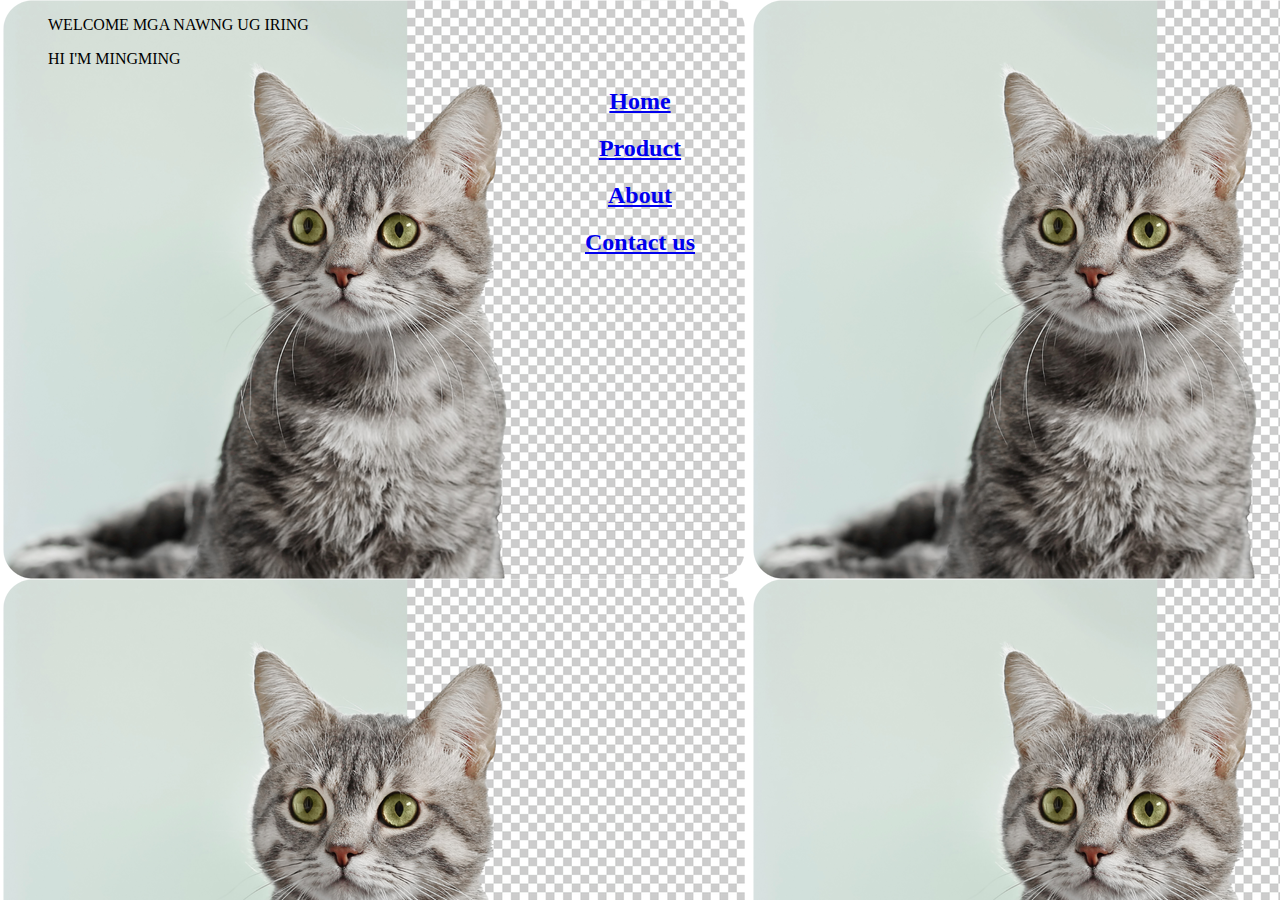
<file: index.html>
<!doctype html>
<html>
<head>
   <link rel="stylesheet" type="text/css" href="html.css">
<title>HI MGA KA WONDER!</title>
</head>
<body>
<style>
li{font size : 180px;}
h1 { text-align : center; }
h2 { text-align : center; }
h3 { text-align : center; }
h4 { text-align : center; }
h5 { text-align : center; }
</style>
<ul>
<hl> WELCOME MGA NAWNG UG IRING<hl>
<p>HI I'M MINGMING</p>
</ul>

<h2><a href="home.htm"> Home </a></h2>
<h2><a href="product.htm"> Product </a> </h2>
<h2><a href="about.htm"> About </a> </h2>
<h2><a href="contact%20us.htm"> Contact us </a> </h2>






</body>
</html>
</file>
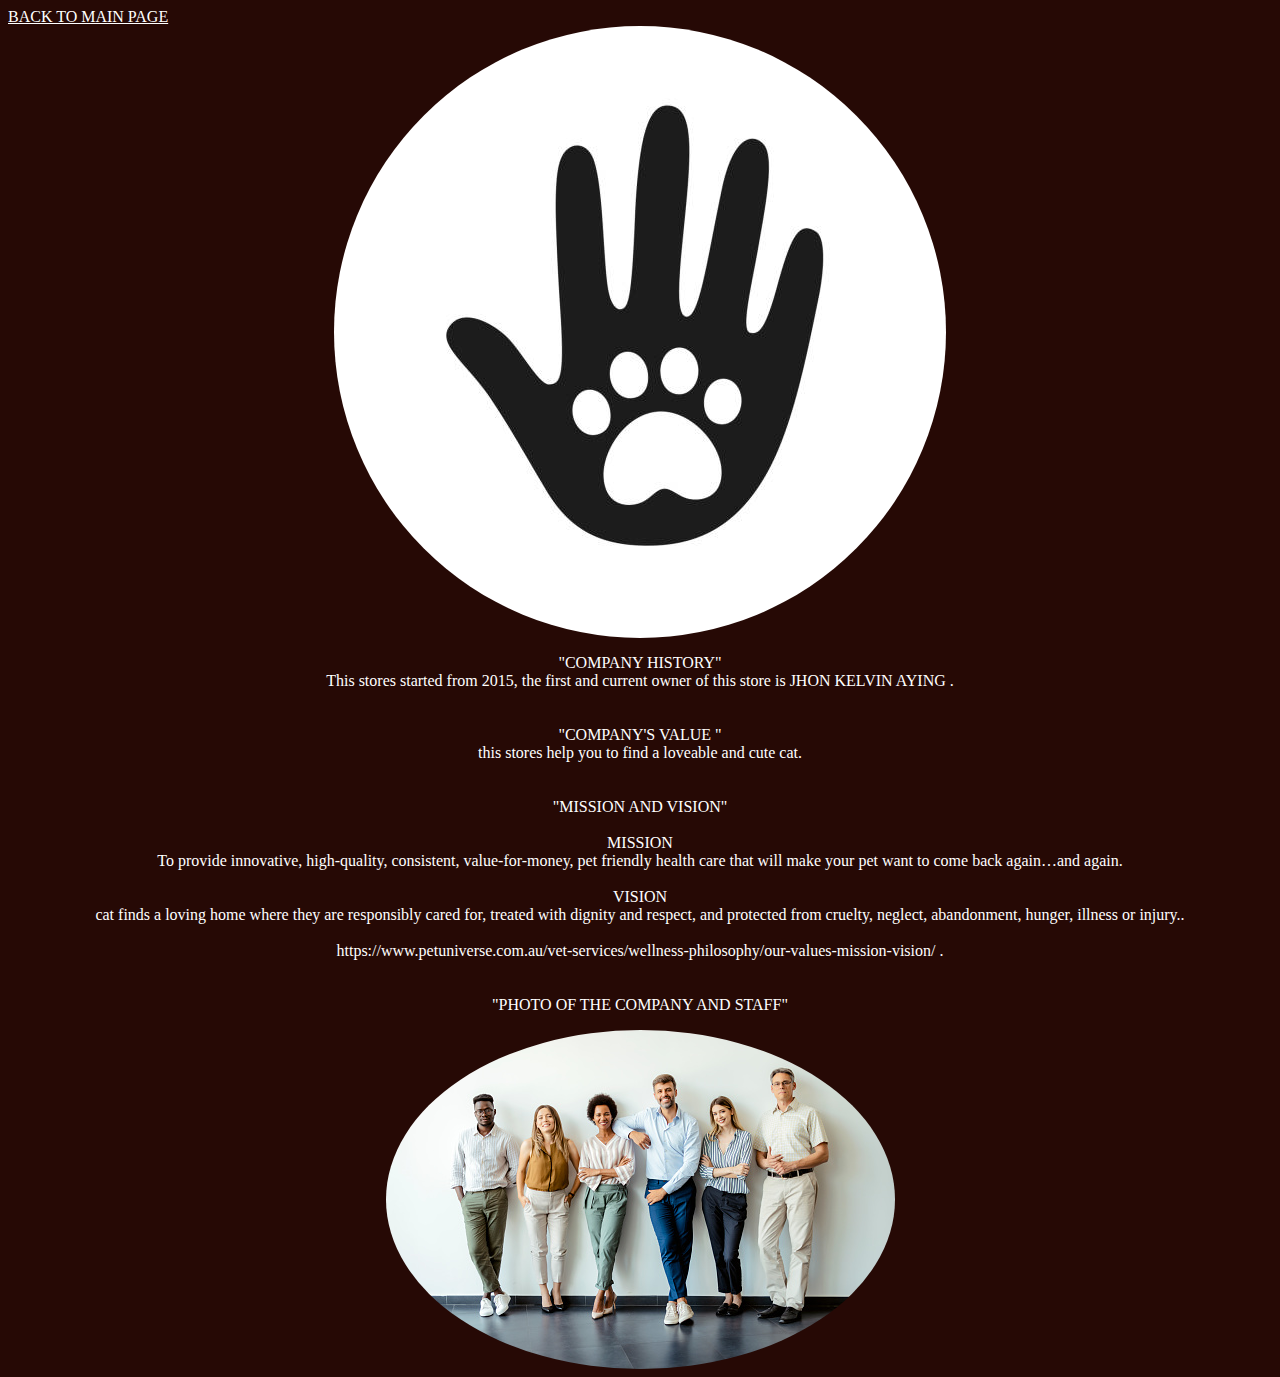
<file: about.htm>
<!doctype html>
<html>
<head>
<title> ABOUT </titLe>
</head>
<body>
<style>

h1 { text-align : center;}
h2 { text-align : center;}
body {background-color: #260905;}
a { color: white;}
img{margin-left:auto; margin-right:auto; display: block; border-radius: 50%;}
P{text-align: center;}

</style>

<li><a href="index.html">BACK TO MAIN PAGE</a> </li>
</ul>

<img src="cat logo.jpg">

<p><font color=white> "COMPANY HISTORY" <br> This stores started from 2015, the first and current owner of this store is JHON KELVIN AYING .  <br> <br> <br> 

"COMPANY'S VALUE "<br> this stores help you to find a loveable and cute cat.<br> <br> <br> 
"MISSION AND VISION" <br> <br> MISSION  <br> To provide innovative, high-quality, consistent, value-for-money, pet friendly health care that will make your pet want to come back again…and again. <br> <br> 
 VISION<br>cat finds a loving home where they are responsibly cared for, treated with dignity and respect, and protected from cruelty, neglect, abandonment, hunger, illness or injury..<br> <br> https://www.petuniverse.com.au/vet-services/wellness-philosophy/our-values-mission-vision/ .<br> <br> <br> 
 
 "PHOTO OF THE COMPANY AND STAFF" <br>
 <center><img src="staff.jpg">

</body>
</html>
</file>
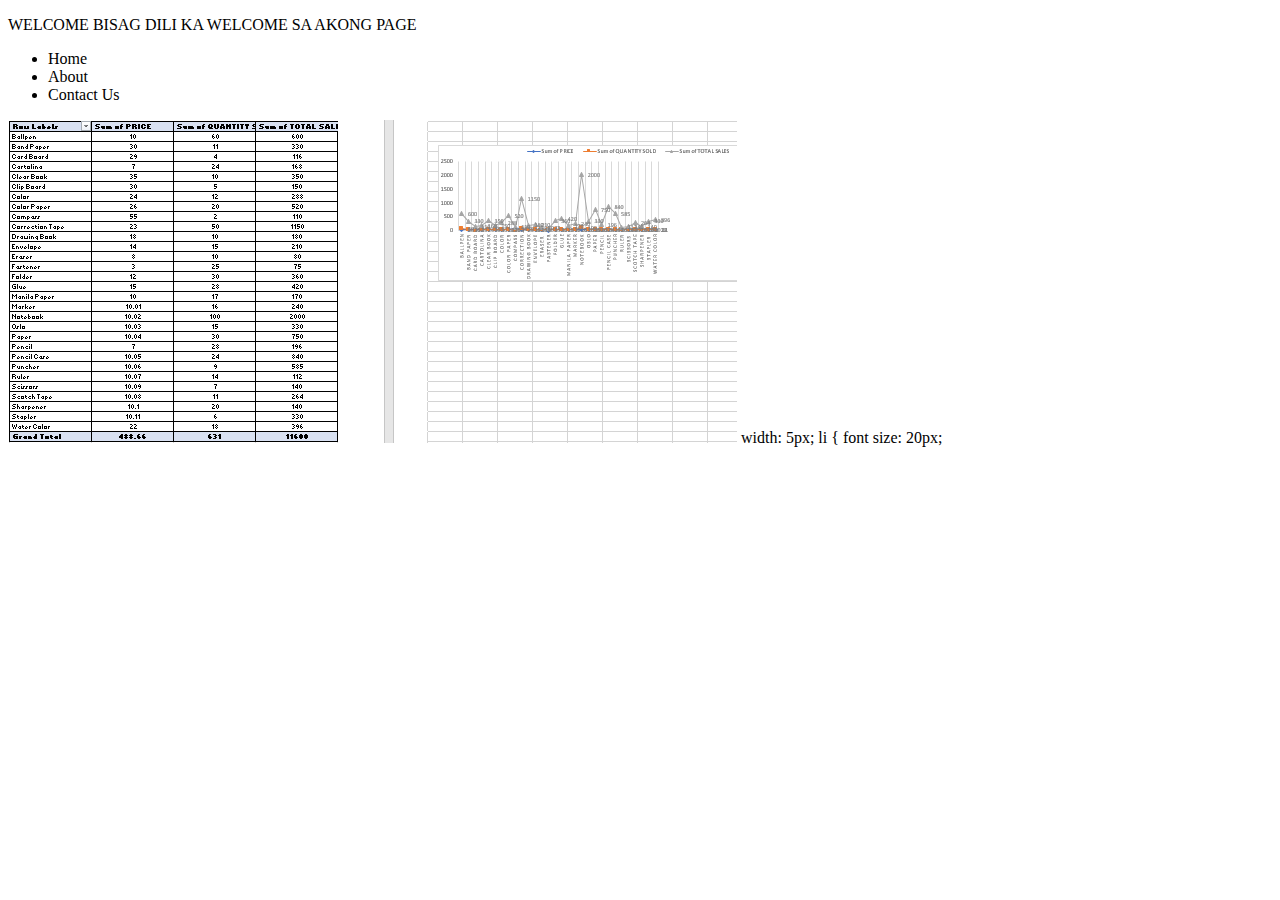
<file: baki baki baki.html>
<!doctype html>
<html>
     <head>
	           <title> MY FIRST DOCUMENT </title>
			        </head>
					     <body>
						 <p> WELCOME BISAG DILI KA WELCOME SA AKONG PAGE </p>
						 
						 <style>
						 li {
						 font-size: 25 px;
						 }
						 </style>
						 
						 <ul>
						      <li> Home </li>
							  <li> About </li>
							  <li> Contact Us </li>
							  
						</ul>
						    <img src = "123.png">
							</img>
							width: 5px;
							</style>
							
							li {
							   font size: 20px;
							
							
							
						</style>
						</body>
						</html>
</file>
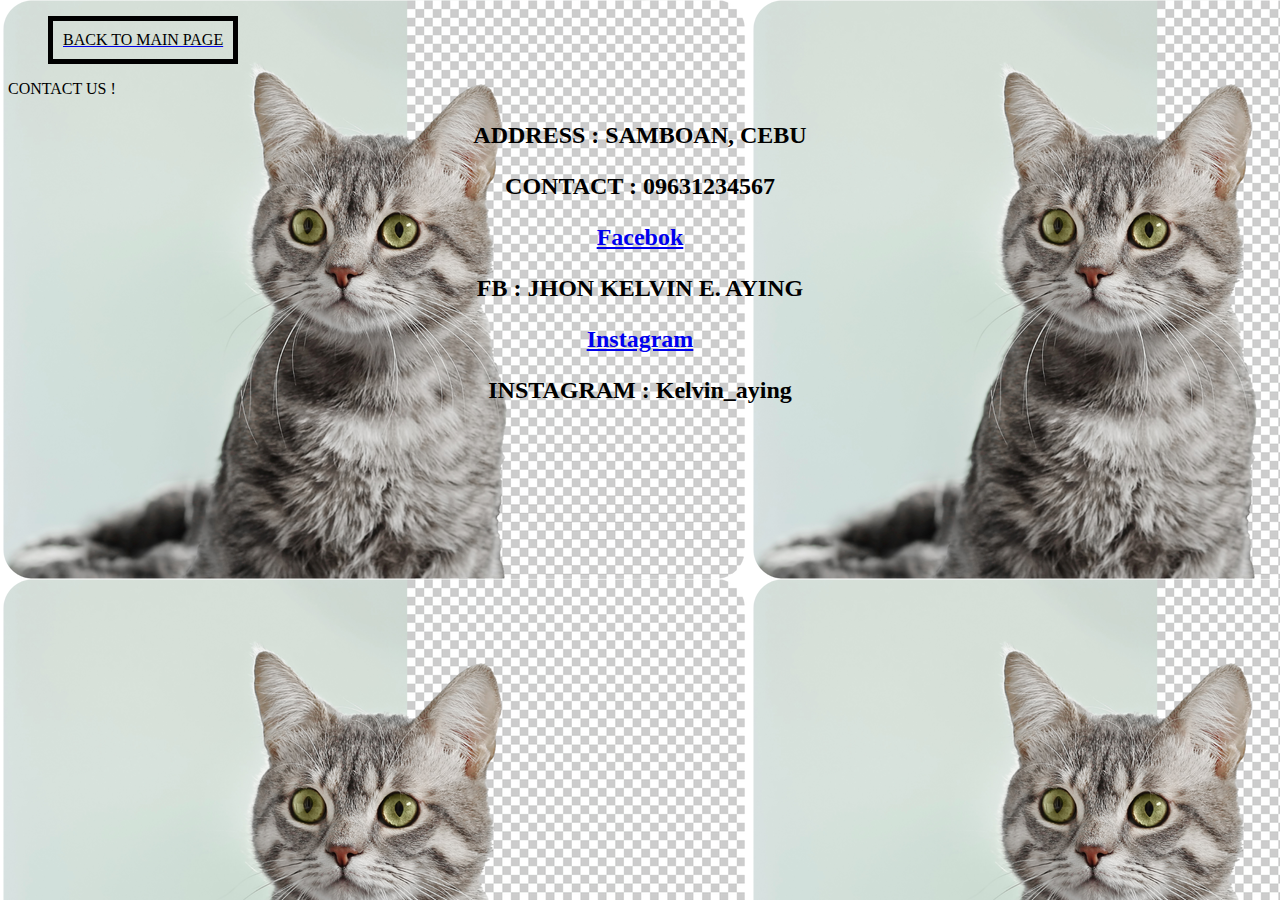
<file: contact us.htm>
<!doctype html>
<html>
<head>
<link rel="stylesheet" type="text/css" href="html.css">
<title> CONTACT US </title>
<style>
h1 { text-align : center;}
h2 { text-align : center;}

</style>
</head>
<body background = "rogdoll.jpg">

<ul>
<li><a href="index.html"><font color=black>BACK TO MAIN PAGE</a> </li>

</ul>

<hl><font color=black> CONTACT US ! </hl>
<h2>
<p>ADDRESS : SAMBOAN, CEBU
<P>CONTACT : 09631234567
<a href= "http:// www.facebook.com/alphaware"><li>Facebok</li></a>
<p>FB : JHON KELVIN E. AYING </P>
<a href= " http://ww.instagram.com/alphaware"><li>Instagram</li></a>
<p>INSTAGRAM : Kelvin_aying </p>

</h2>
</body>
</html>
</file>
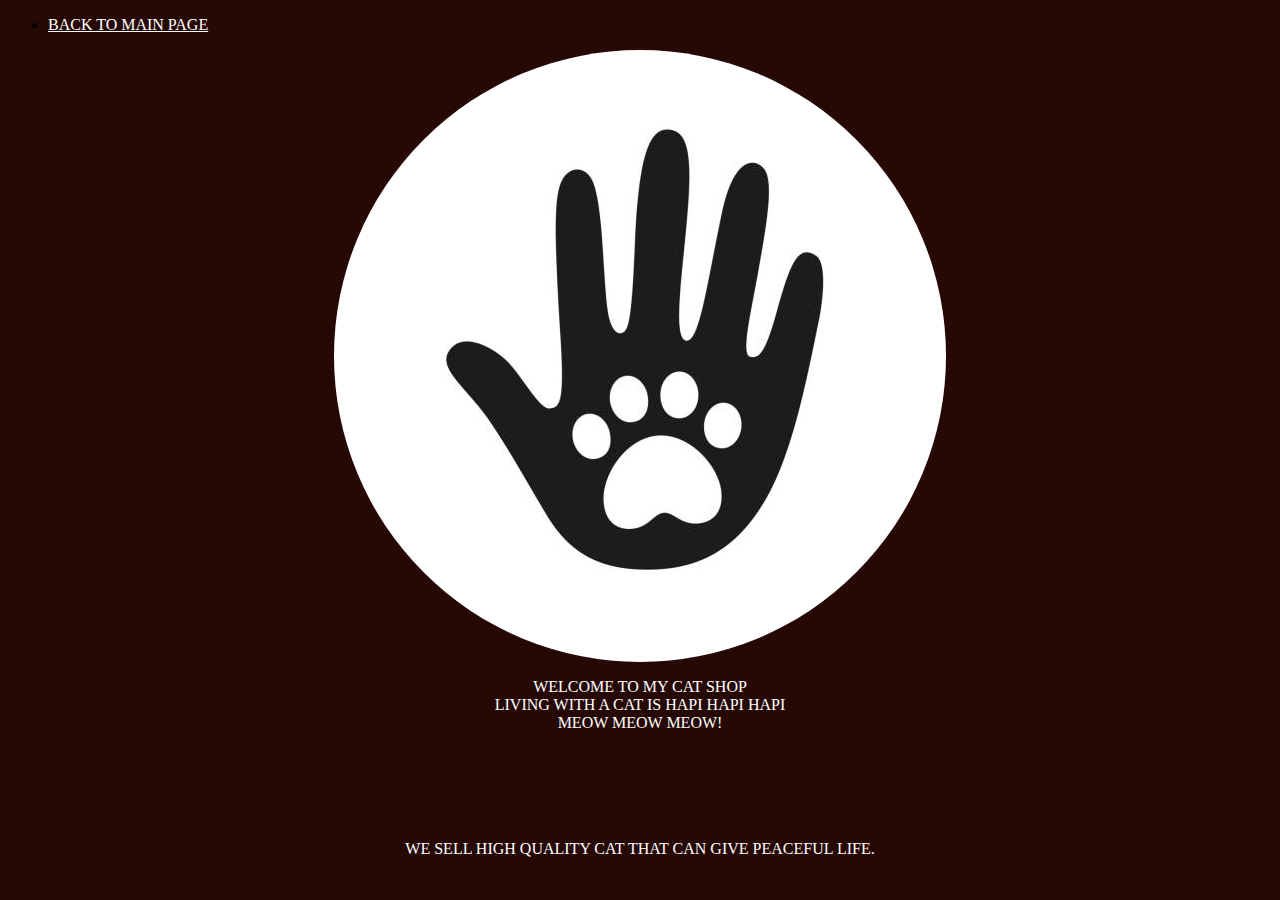
<file: home.htm>
<!doctype html>
<html>
<head>
<title> HOME </titLe>
</head>
<body>
<style>
h1 { text-align : center;}
h2 { text-align : center;}
body {background-color: #260905;}
a { color: white;}
img{margin-left:auto; margin-right:auto; display: block; border-radius: 50%;}
P{text-align: center;}

</style>



<ul>
<li><a href="index.html">BACK TO MAIN PAGE</a> </li>
</ul>

<img src="cat logo.jpg">

<p><font color=white> WELCOME TO MY CAT SHOP <br> LIVING WITH A CAT IS HAPI HAPI HAPI <br> MEOW MEOW MEOW! <br>  <br>  <br>  <br>  <br>  <br>  <br> 
WE SELL HIGH QUALITY CAT THAT CAN GIVE PEACEFUL LIFE.  </p>

</body>
</html>
</file>
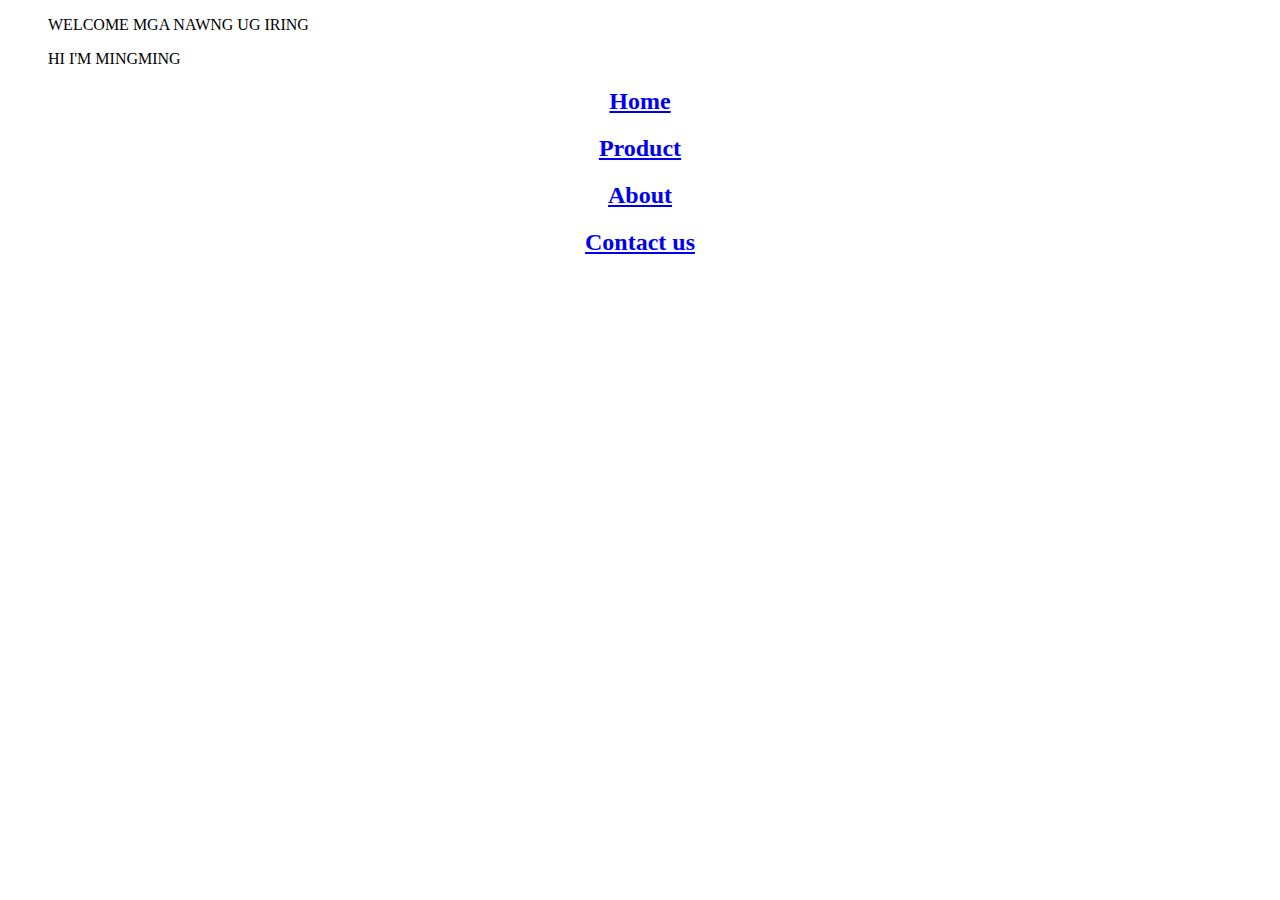
<file: meow.htm>
<!doctype html>
<html>
<head>
   <link rel="stylesheet" type="text/css" href="C:\Users\MOAL-PC\Desktop\BIT 2 - A Day\JHON FOLDER 1\AYING HTML\html.css">
<title>HI MGA KA WONDER!</title>
</head>
<body>
<style>
li{font size : 180px;}
h1 { text-align : center; }
h2 { text-align : center; }
h3 { text-align : center; }
h4 { text-align : center; }
h5 { text-align : center; }
</style>
<ul>
<hl> WELCOME MGA NAWNG UG IRING<hl>
<p>HI I'M MINGMING</p>
</ul>

<h2><a href="file:///C:/Users/MOAL-PC/Desktop/BIT%202%20-%20A%20Day/JHON%20FOLDER%201/AYING%20HTML/home.htm"> Home </a></h2>
<h2><a href="file:///C:/Users/MOAL-PC/Desktop/BIT%202%20-%20A%20Day/JHON%20FOLDER%201/AYING%20HTML/product.htm"> Product </a> </h2>
<h2><a href="file:///C:/Users/MOAL-PC/Desktop/BIT%202%20-%20A%20Day/JHON%20FOLDER%201/AYING%20HTML/about.htm"> About </a> </h2>
<h2><a href="file:///C:/Users/MOAL-PC/Desktop/BIT%202%20-%20A%20Day/JHON%20FOLDER%201/AYING%20HTML/contact%20us.htm"> Contact us </a> </h2>






</body>
</html>
</file>
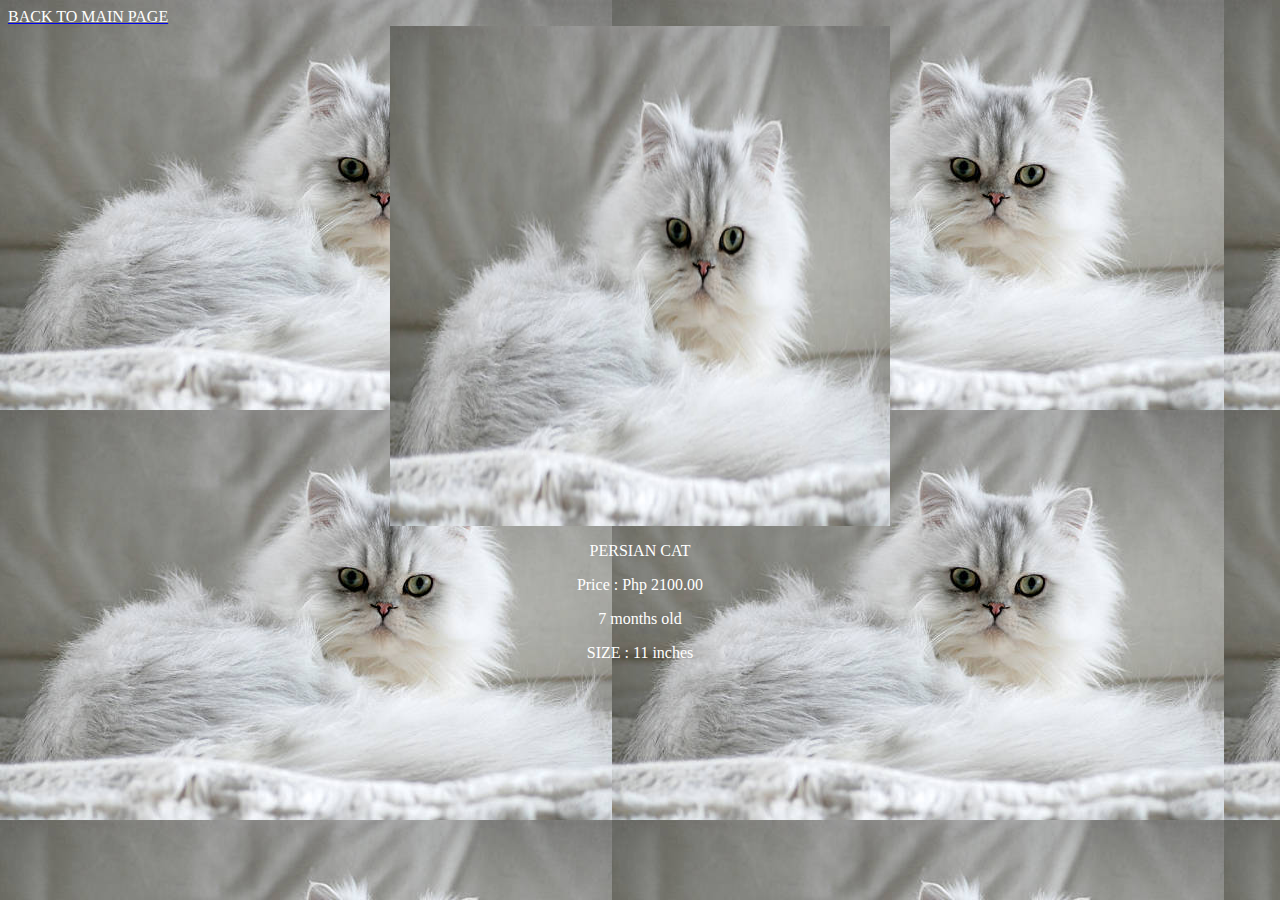
<file: product persian.htm>
<!doctype html>
<html>
<head>
<title> ROGDOLL  </title>
</head>
<style>
img{margin-left:auto; margin-right:auto; display: block;}
p{text-align: center;}
</style>

<body background = "persian.jpg"

<ul>
<li><a href="product.htm"><font color=white>BACK TO MAIN PAGE</a> </li>

<img src="persian.jpg" style="width : 500px; height: 500px">
<p><font color=white> PERSIAN CAT </P>
<p><font color=white> Price : Php 2100.00 </p> 
<p><font color=white> 7 months old </p>
<p><font color=white> SIZE : 11 inches </p>


</body>
</html>
</file>
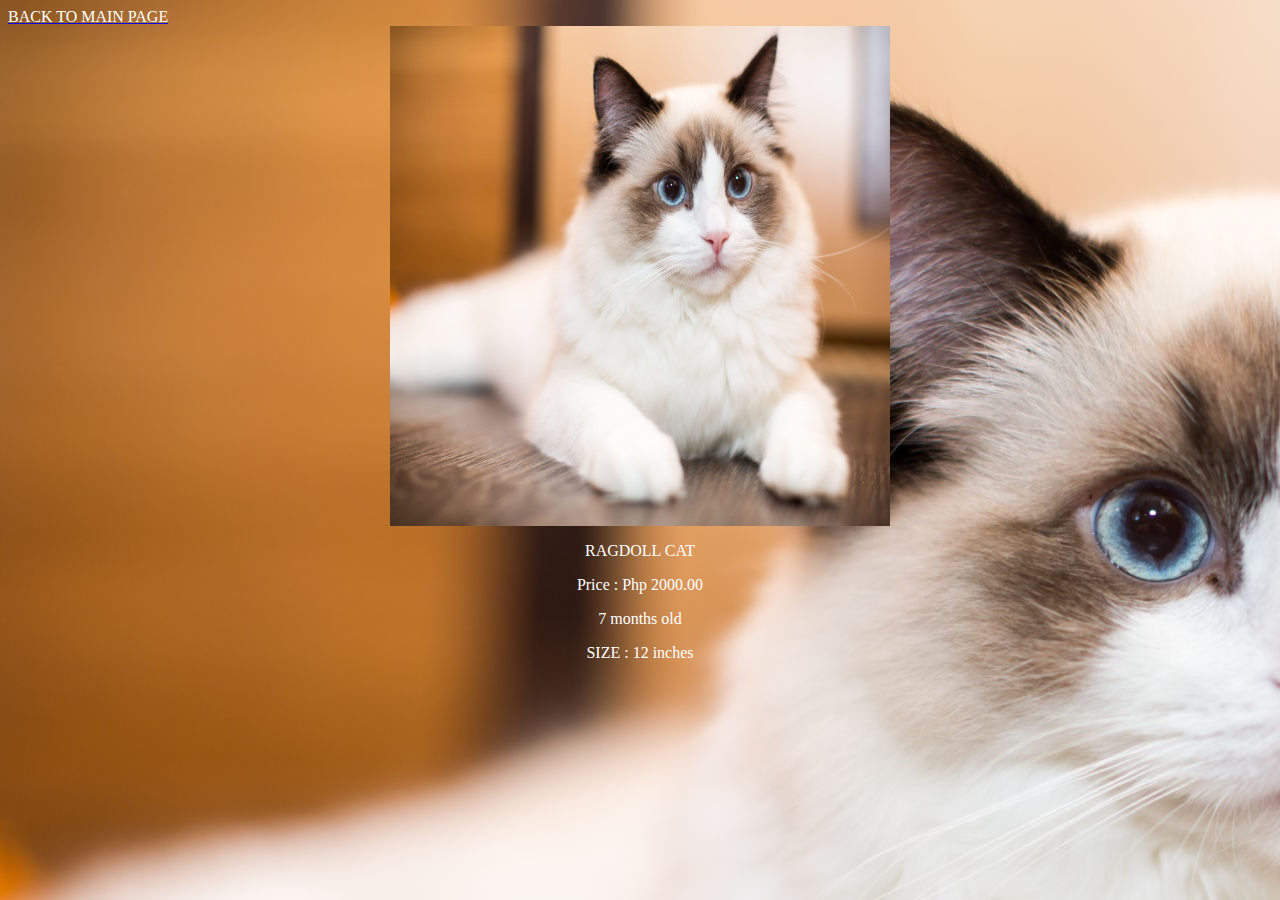
<file: product rogdoll.htm>
<!doctype html>
<html>
<head>
<title> ROGDOLL  </title>
</head>
<style>
img{margin-left:auto; margin-right:auto; display: block;}
p{text-align: center;}
</style>

<body background = "ragdoll.jpg"

<ul>
<li><a href="product.htm"><font color=white>BACK TO MAIN PAGE</a> </li>

<img src="ragdoll.jpg" style="width : 500px; height: 500px">
<p><font color=white> RAGDOLL CAT </P>
<p><font color=white> Price : Php 2000.00 </p> 
<p><font color=white> 7 months old </p>
<p><font color=white> SIZE : 12 inches </p>


</body>
</html>
</file>
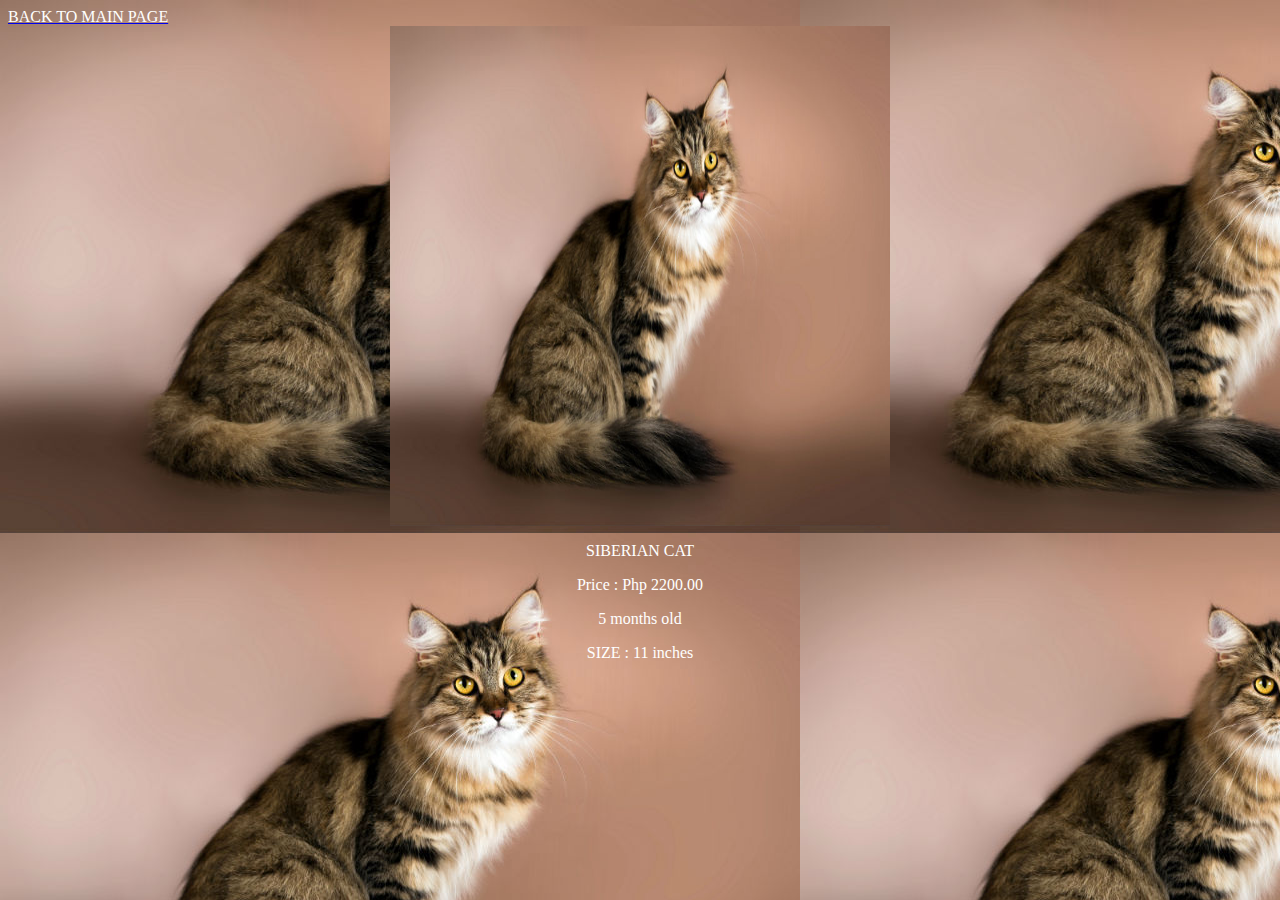
<file: product siberian.htm>
<!doctype html>
<html>
<head>
<title> SIBERIAN  </title>
</head>
<style>
img{margin-left:auto; margin-right:auto; display: block;}
p{text-align: center;}
</style>

<body background = "siberian.jpg"

<ul>
<li><a href="product.htm"><font color=white>BACK TO MAIN PAGE</a> </li>

<img src="siberian.jpg" style="width : 500px; height: 500px">
<p><font color=white> SIBERIAN CAT </P>
<p><font color=white> Price : Php 2200.00 </p> 
<p><font color=white> 5 months old </p>
<p><font color=white> SIZE : 11 inches </p>


</body>
</html>
</file>
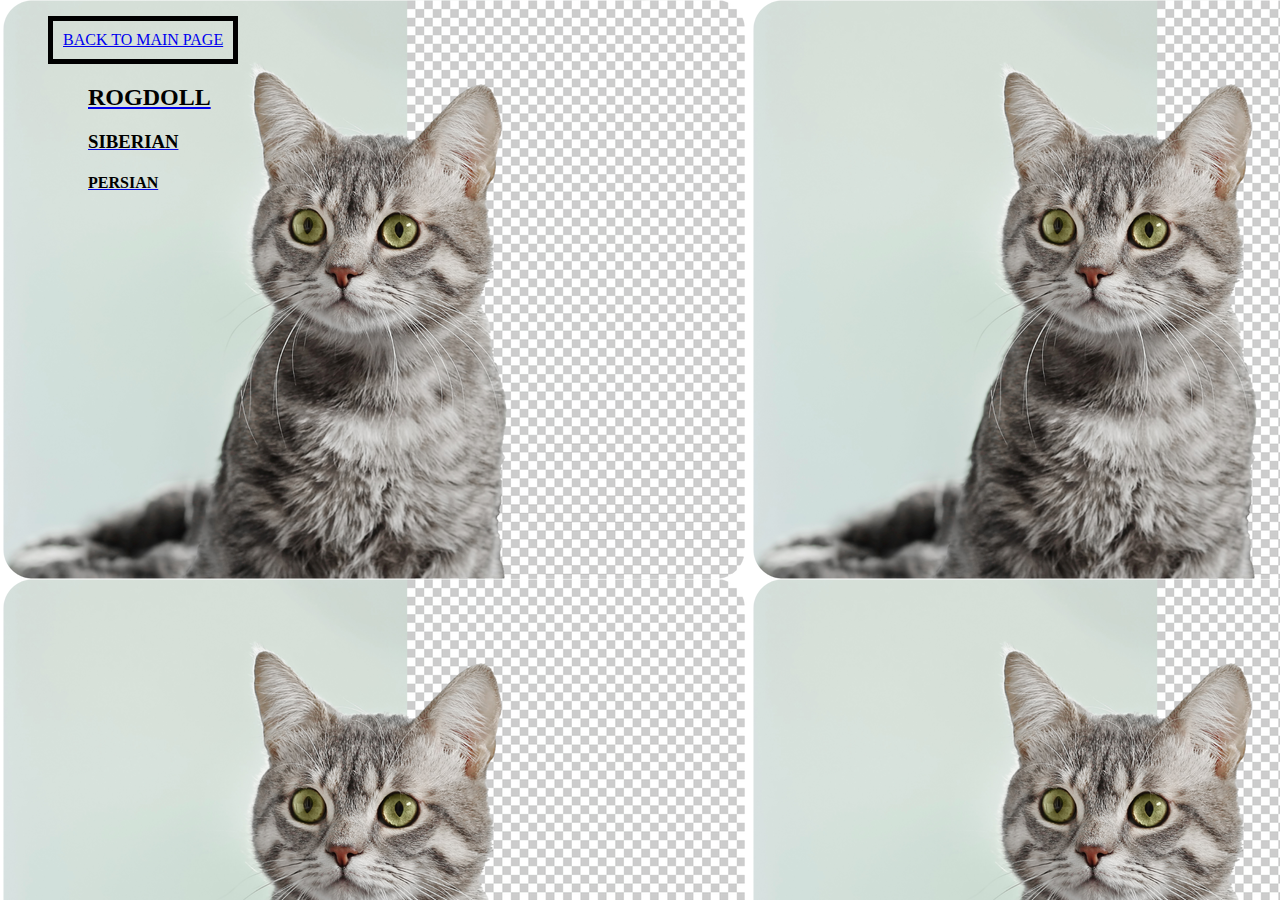
<file: product.htm>
<!doctype html>
<html>
<head>
<link rel="stylesheet" type="text/css" href="html.css">
<title> PRODUCT </title>
</head>

<body background = "rogdoll.jpg">
<ul>
<li><a href="index.html">BACK TO MAIN PAGE</a> </li>
<ul>

<h2><a href= "product%20rogdoll.htm"><font color=black> ROGDOLL </a></h2>
<h3><a href= "product%20siberian.htm"><font color=black> SIBERIAN </a></h3>
<h4><a href= "product%20persian.htm"><font color=black> PERSIAN </a></h4>

</body>
</html>
</file>
<file: html.css>
img { display: block;
		margin-left: auto;
		margin-right: auto;}
		
 
body{
background-image: url('mingming.png');
background-repeat: no repeat;
background-attachment: fixed;
background-color: 100% 100%;
}

ul
   {
	   list-style-type: none;
   }
   
 ul li {
	 display: inline-block;
	 padding: 10px;
	 border:5px solid black;
 }
</file>
